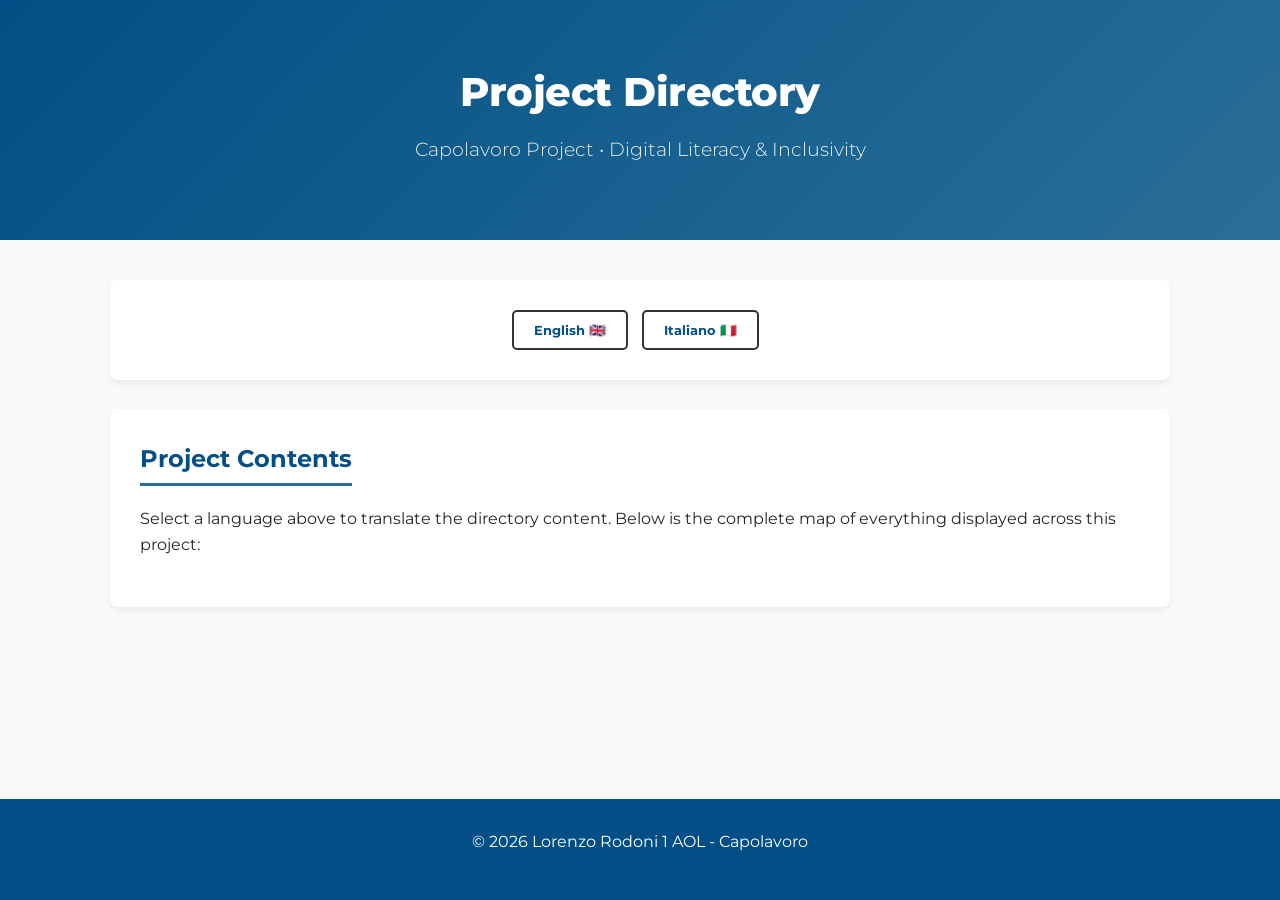
<file: Scaletta/index.html>
<!DOCTYPE html>
<html lang="en">
<head>
    <meta charset="UTF-8">
    <meta name="viewport" content="width=device-width, initial-scale=1.0">
    <title>Capolavoro Project - Index & Language Selection</title>
    
    <link rel="stylesheet" href="/style.css">

    <style>
        /* Small styling additions to keep the clean look for buttons */
        .lang-button {
            background-color: transparent;
            border: 2px solid #333;
            padding: 10px 20px;
            font-family: 'Montserrat', sans-serif;
            font-weight: bold;
            cursor: pointer;
            margin-right: 10px;
            transition: all 0.3s ease;
            border-radius: 5px;
        }
        .lang-button.active, .lang-button:hover {
            background-color: #333;
            color: #fff;
        }
        .lang-section {
            margin-bottom: 30px;
            text-align: center;
        }
        .project-list {
            margin-top: 20px;
            line-height: 1.8;
        }
        .project-list li {
            margin-bottom: 15px;
        }
        .project-list a {
            color: inherit;
            font-weight: bold;
            text-decoration: underline;
        }
    </style>
</head>

<body>

    <header>
        <h1 id="page-title">Project Directory</h1>
        <p>Capolavoro Project • Digital Literacy & Inclusivity</p>
    </header>

    <div class="container">
        
        <section class="lang-section">
            <button class="lang-button active" onclick="setLanguage('en')">English 🇬🇧</button>
            <button class="lang-button" onclick="setLanguage('it')">Italiano 🇮🇹</button>
        </section>

        <section>
            <h2 id="section-title">Project Contents</h2>
            <p id="section-desc">Select a language above to translate the directory content. Below is the complete map of everything displayed across this project:</p>
            
            <ul class="project-list" id="directory-list">
            </ul>
        </section>

    </div>

    <footer>
        <p>&copy; 2026 Lorenzo Rodoni 1 AOL - Capolavoro</p>
    </footer>

    <script>
        const content = {
            en: {
                title: "Project Directory",
                secTitle: "Project Contents",
                desc: "Select a language above to translate the directory content. Below is the complete map of everything displayed across this project:",
                items: [
                    "<strong>Home Page (Introduction to SLD / DSA):</strong> Overview of neurodevelopmental variations, regular IQ baselines, and Italian Law 170/2010 regulations.",
                    "<strong>Compensatory Tools vs. Dispensatory Measures:</strong> Detailed analysis of PDP strategies like text-to-speech software, mind maps, and the 30% extra time rule.",
                    "<strong>Dyslexia Deep Dive:</strong> Scientific breakdown of phonological decoding, processing differences, and reading fatigue barriers.",
                    "<strong>Inspiration Spotlight:</strong> Introduction to the film <em>'Stars on Earth'</em> (Stelle sulla terra) and the profile of Ishaan Awasthi's artistic talents.",
                    "<strong>The Breakthrough Analysis:</strong> Dedicated page containing the video clip of Teacher Nikumbh confronting the family with the Chinese text reading experiment.",
                    "<strong>Dysorthography Focus:</strong> Structural analysis of linguistic encoding challenges broken down into phonological, non-phonological, and phonetic error patterns.",
                    "<strong>Dysgraphia Focus:</strong> Exploration of neuro-motor handwriting execution difficulties, physical fatigue barriers, and how keyboard usage balances the field.",
                    "<strong>Dyscalculia Focus:</strong> Breakdown of fundamental number sense obstacles, math tracking issues, and the use of technical calculation matrix aids.",
                    "<strong>Project Roadmap & Creator Profile:</strong> A complete personal statement showcasing multi-language skills, independent programming capabilities, and future plans.",
                    "<strong>Interactive Directory Index:</strong> This current language selection interface module."
                ]
            },
            it: {
                title: "Indice del Progetto",
                secTitle: "Contenuti del Progetto",
                desc: "Seleziona una lingua sopra per tradurre il contenuto dell'indice. Di seguito è riportata la mappa completa di tutto ciò che viene mostrato nel progetto:",
                items: [
                    "<strong>Pagina Principale (Introduzione ai DSA):</strong> Panoramica sulle variazioni neurobiologiche, quoziente intellettivo nella norma e tutele della Legge Italiana 170/2010.",
                    "<strong>Strumenti Compensativi vs. Misure Dispensative:</strong> Analisi dettagliata delle strategie PDP come la sintesi vocale, mappe concettuali e la regola del 30% di tempo in più.",
                    "<strong>Approfondimento sulla Dislessia:</strong> Spiegazione scientifica della decodifica fonologica, differenze di elaborazione e affaticamento nella lettura.",
                    "<strong>Focus sull'Ispirazione:</strong> Introduzione al film cinematografico <em>'Stelle sulla terra'</em> (Taare Zameen Par) e il profilo del talento artistico di Ishaan Awasthi.",
                    "<strong>Analisi della Svolta:</strong> Pagina dedicata contenente la clip video del maestro Nikumbh che confronta la famiglia con l'esperimento del testo in cinese.",
                    "<strong>Focus sulla Disortografia:</strong> Analisi strutturale delle sfide di codifica linguistica suddivise in pattern di errori fonologici, non fonologici e fonetici.",
                    "<strong>Focus sulla Disgrafia:</strong> Esplorazione delle difficoltà nell'esecuzione motoria della scrittura, barriere di affaticamento fisico e come la tastiera equilibra il campo.",
                    "<strong>Focus sulla Discalculia:</strong> Analisi degli ostacoli fondamentali nel senso del numero, problemi di tracciamento matematico e uso di supporti tecnici di calcolo.",
                    "<strong>Manifesto del Progetto & Profilo Creatore:</strong> Una dichiarazione di intenti personale che evidenzia abilità multilingua, programmazione autonoma e piani futuri.",
                    "<strong>Indice Interattivo del Progetto:</strong> Questo modulo di navigazione e selezione della lingua corrente."
                ]
            }
        };

        function setLanguage(lang) {
            // Update button UI states
            document.querySelectorAll('.lang-button').forEach(btn => btn.classList.remove('active'));
            if (event && event.target) {
                event.target.classList.add('active');
            }

            // Update text contents
            document.getElementById('page-title').innerText = content[lang].title;
            document.getElementById('section-title').innerText = content[lang].secTitle;
            document.getElementById('section-desc').innerHTML = content[lang].desc;

            // Rebuild the directory list
            const listContainer = document.getElementById('directory-list');
            listContainer.innerHTML = '';
            content[lang].items.forEach(item => {
                const li = document.createElement('li');
                li.innerHTML = item;
                listContainer.appendChild(li);
            });
        }

        // Initialize with English layout on initial render
        window.onload = function() {
            setLanguage('en');
        };git
    </script>

</body>
</html>
</file>
<file: style.css>
/* ==========================================================================
   FONT INTEGRATION
   ========================================================================== */
@import url('https://fonts.googleapis.com/css2?family=Montserrat:ital,wght@0,100..900;1,100..900&display=swap');

/* ==========================================================================
   GLOBAL STYLES & VARIABLES
   ========================================================================== */
:root {
    --primary-color: #2a6f97;
    --secondary-color: #014f86;
    --background-color: #f8f9fa;
    --card-background: #ffffff;
    --text-color: #212529;
    --accent-color: #e63946;
    --border-color: #eef1f6;
    --highlight-color: #fff3cd;
    --highlight-border: #ffc107;
}

* {
    box-sizing: border-box;
    margin: 0;
    padding: 0;
}

body {
    font-family: 'Montserrat', sans-serif;
    background-color: var(--background-color);
    color: var(--text-color);
    line-height: 1.6;
    display: flex;
    flex-direction: column;
    min-height: 100vh;
}

/* ==========================================================================
   NAVIGATION & HEADER
   ========================================================================== */
header {
    background: linear-gradient(135deg, var(--secondary-color), var(--primary-color));
    color: white;
    padding: 60px 20px;
    text-align: center;
}

header h1 {
    font-size: 2.5rem;
    font-weight: 800;
    margin-bottom: 10px;
    letter-spacing: -0.5px;
}

header p {
    font-size: 1.2rem;
    font-weight: 300;
    opacity: 0.9;
}

/* Navigation bar utility */
nav {
    background-color: var(--secondary-color);
    text-align: center;
    padding: 10px 0;
}

nav a {
    color: white;
    text-decoration: none;
    margin: 0 15px;
    font-weight: 500;
    font-size: 0.9rem;
    transition: opacity 0.2s;
}

nav a:hover {
    opacity: 0.8;
}

/* ==========================================================================
   LAYOUT & CONTAINERS
   ========================================================================== */
.container {
    max-width: 1100px;
    margin: 40px auto;
    padding: 0 20px;
    flex: 1; /* Pushes footer to bottom if page content is short */
}

section {
    background-color: var(--card-background);
    padding: 30px;
    margin-bottom: 30px;
    border-radius: 8px;
    box-shadow: 0 4px 6px rgba(0, 0, 0, 0.05);
}

/* ==========================================================================
   TYPOGRAPHY & ELEMENTS
   ========================================================================== */
h2 {
    color: var(--secondary-color);
    font-weight: 700;
    margin-bottom: 20px;
    border-bottom: 3px solid var(--primary-color);
    padding-bottom: 5px;
    display: inline-block;
}

p {
    margin-bottom: 15px;
    font-size: 1rem;
    font-weight: 400;
}

ul, ol {
    list-style-position: inside;
    margin-bottom: 15px;
    padding-left: 10px;
}

li {
    margin-bottom: 8px;
}

strong {
    font-weight: 600;
}

blockquote {
    font-style: italic;
    border-left: 4px solid var(--primary-color);
    padding: 10px 20px;
    margin: 20px 0;
    background-color: var(--background-color);
    border-radius: 0 8px 8px 0;
}

/* ==========================================================================
   COMPONENTS (GRID & CARDS)
   ========================================================================== */
.grid {
    display: grid;
    grid-template-columns: repeat(auto-fit, minmax(220px, 1fr));
    gap: 20px;
    margin-top: 20px;
}

.card {
    background-color: var(--border-color);
    padding: 20px;
    border-radius: 6px;
    border-left: 5px solid var(--primary-color);
    transition: transform 0.2s ease;
}

.card:hover {
    transform: translateY(-2px);
}

.card h3 {
    color: var(--secondary-color);
    margin-bottom: 10px;
    font-weight: 700;
}

.highlight-box {
    background-color: var(--highlight-color);
    border-left: 5px solid var(--highlight-border);
    padding: 15px;
    border-radius: 4px;
    margin-top: 20px;
}

/* Language Selection Directory Components */
.lang-section {
    margin-bottom: 30px;
    text-align: center;
}

.lang-button {
    background-color: transparent;
    border: 2px solid var(--secondary-color);
    color: var(--secondary-color);
    padding: 10px 20px;
    font-family: 'Montserrat', sans-serif;
    font-weight: bold;
    cursor: pointer;
    margin-right: 10px;
    transition: all 0.3s ease;
    border-radius: 5px;
}

.lang-button.active, .lang-button:hover {
    background-color: var(--secondary-color);
    color: #ffffff;
}

.project-list {
    margin-top: 20px;
    line-height: 1.8;
    list-style-type: none;
    padding-left: 0;
}

.project-list li {
    margin-bottom: 15px;
    padding: 10px;
    background-color: var(--background-color);
    border-radius: 6px;
}

/* Video Frame Responsive Container */
.video-container {
    margin: 20px 0;
    text-align: center;
    position: relative;
    padding-bottom: 56.25%; /* 16:9 Aspect Ratio */
    height: 0;
    overflow: hidden;
}

.video-container iframe {
    position: absolute;
    top: 0;
    left: 0;
    width: 100%;
    height: 100%;
    border-radius: 8px;
}

/* ==========================================================================
   FOOTER
   ========================================================================== */
footer {
    text-align: center;
    padding: 30px;
    background-color: var(--secondary-color);
    color: white;
    font-size: 0.9rem;
    font-weight: 300;
    margin-top: auto;
}

/* ==========================================================================
   RESPONSIVE MEDIA QUERIES
   ========================================================================== */
@media (max-width: 768px) {
    header {
        padding: 40px 15px;
    }
    header h1 { 
        font-size: 2rem; 
    }
    .container {
        margin: 20px auto;
    }
    section {
        padding: 20px;
    }
    .grid { 
        grid-template-columns: 1fr; 
    }
}
</file>
